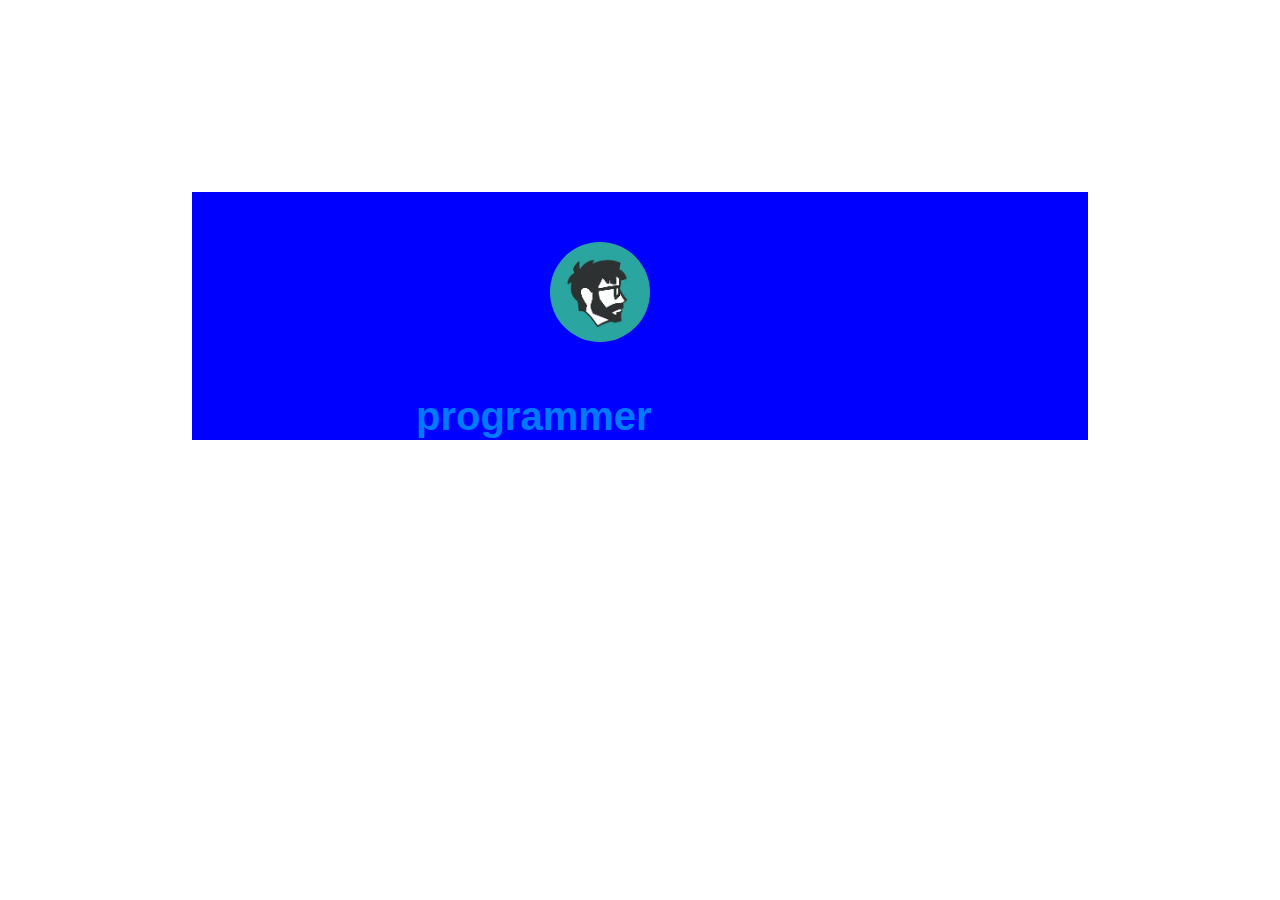
<file: index.html>
<!DOCTYPE html>
<html lang="en">
<head>
    <meta charset="UTF-8">
    <meta name="viewport" content="width=device-width, initial-scale=1.0">
    <meta http-equiv="X-UA-Compatible" content="ie=edge">
    <title>Document</title>
    <link rel="stylesheet" href="bootstrap.css">
    <link rel="stylesheet" href="style.css">
</head>
<body>
    <a href="2index.html" class="aBody"><div class="aDiv">
       <img src="prog.jpg" alt="prog" height="100px" vspace="50px" hspace="40%" class="rounded-circle" > 
        <h1 ><b class="mx-md-4">programmer</b></h1>
    </div></a>

    <script src="js.js"></script>
</body>
</html>
</file>
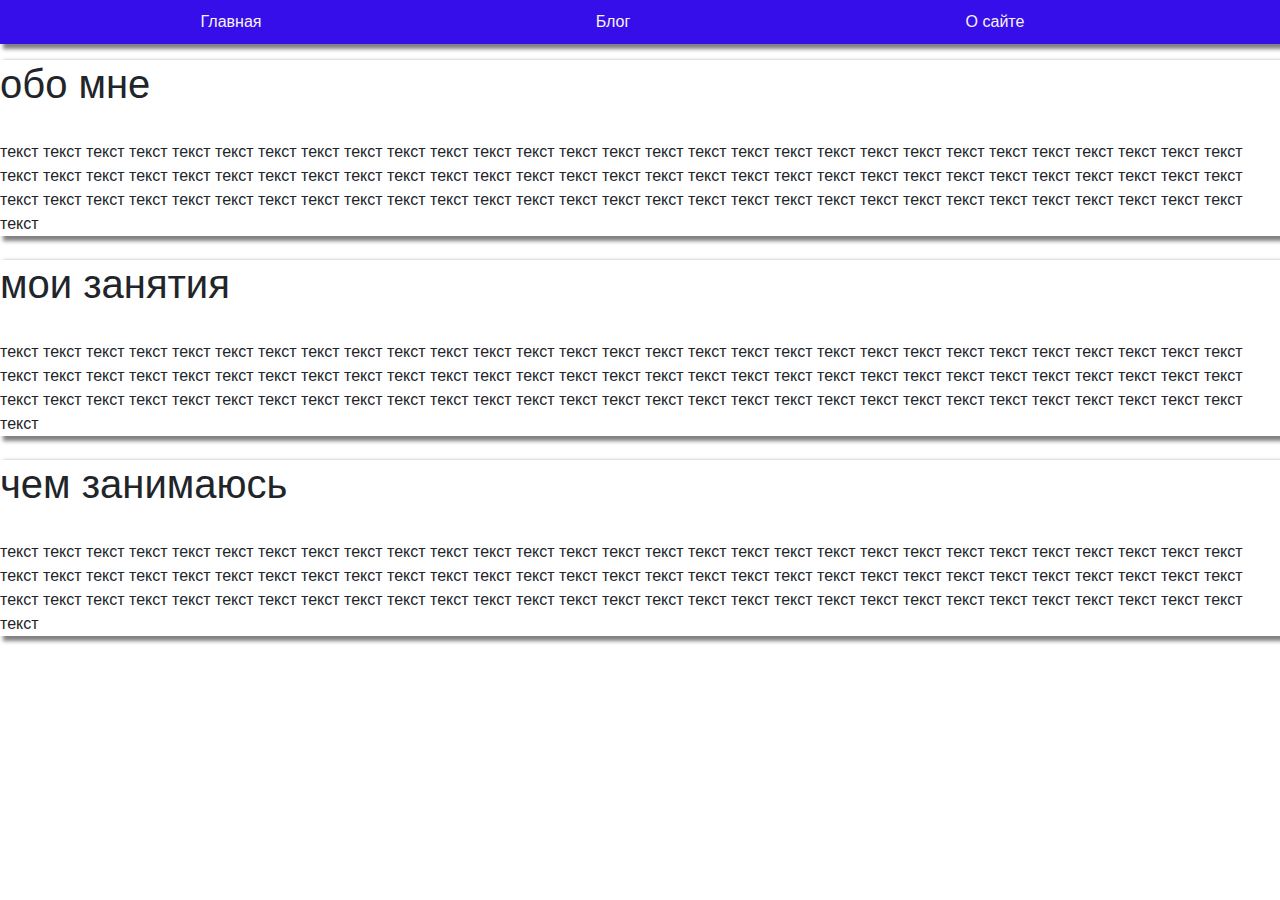
<file: 2index.html>
<!DOCTYPE html>
<html lang="en">
<head>
    <meta charset="UTF-8">
    <meta name="viewport" content="width=device-width, initial-scale=1.0">
    <meta http-equiv="X-UA-Compatible" content="ie=edge">
    <link rel="stylesheet" href="bootstrap.css">
    <link rel="stylesheet" href="style.css">
    <title>Document</title>
</head>
<body>
    <div id="homeId">
    </div>  
    <script src="profile.js"></script>
</body>
</html>
</file>
<file: style.css>
.aDiv{
    background-color:blue;
    margin-left:15%;
    margin-right:15%;
    margin-top: 15%;
};
.b{
    text-align:center
};
ul.navi{
    margin-left: 0px;
    padding-left: 0px;
    list-style: none; 
}
.navi li { 
    display: inline;
}
ul.navi a {
    display: inline-block;
    width: 30%;
    padding:10px;
    margin: 0 5px;
    background-color: #360ee9;
    border: 0px dashed #333;
    text-decoration: none;
    color: rgb(247, 243, 243);
    text-align: center;
}
ul.navi a:hover{
    background-color: rgb(79, 32, 207);
    color: #f4f4f4;
}
</file>
